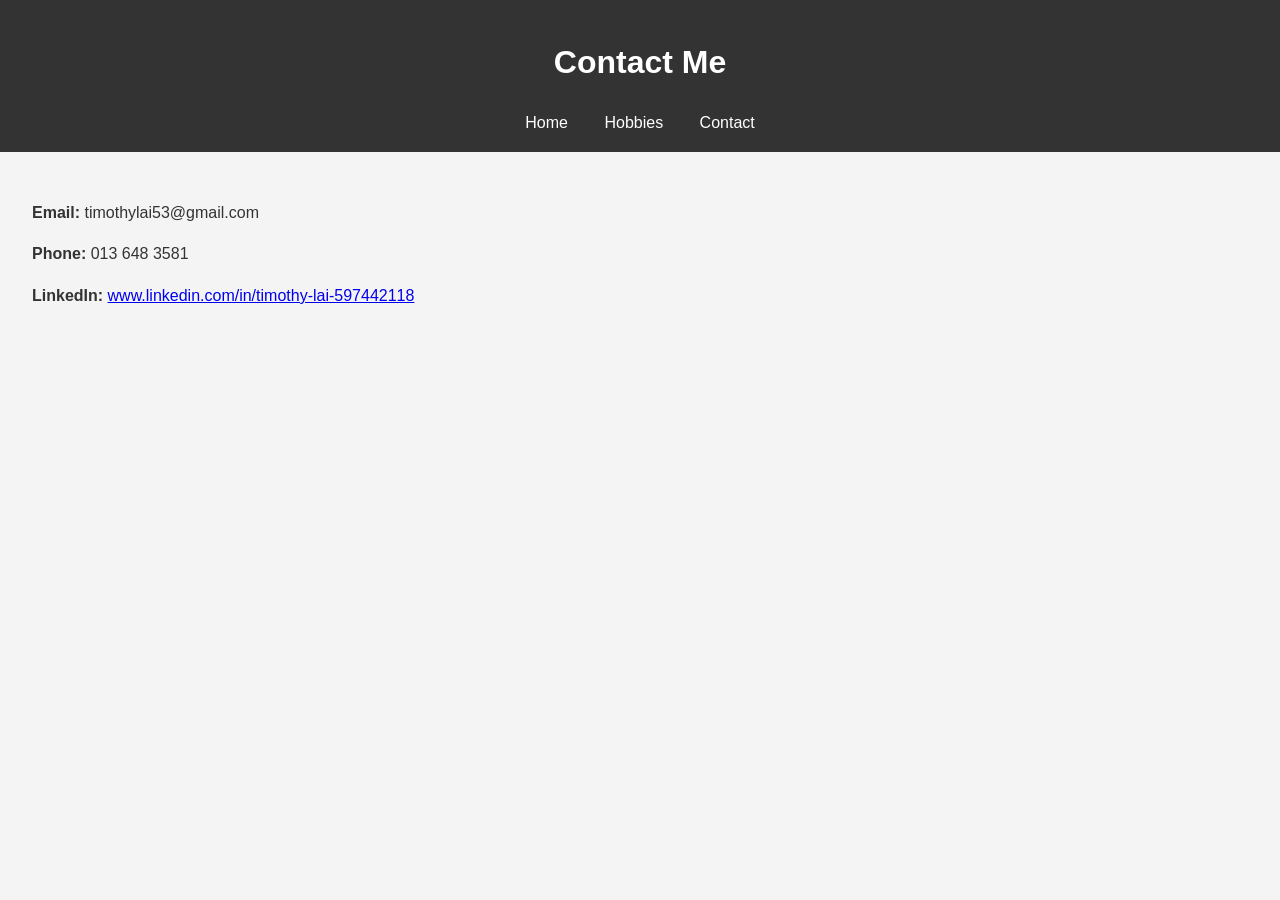
<file: contact.html>
<!DOCTYPE html>
<html lang="en">
<head>
    <meta charset="UTF-8">
    <meta name="viewport" content="width=device-width, initial-scale=1.0">
    <title>Contact - My Resume</title>
    <link rel="stylesheet" href="style.css">
</head>
<body>
    <header>
        <h1>Contact Me</h1>
        <nav>
            <a href="index.html">Home</a>
            <a href="hobbies.html">Hobbies</a>
            <a href="contact.html">Contact</a>
        </nav>
    </header>

    <main>
        <p><strong>Email:</strong> timothylai53@gmail.com</p>
        <p><strong>Phone:</strong> 013 648 3581</p>
        <p><strong>LinkedIn:</strong> 
            <a href="https://www.linkedin.com/in/timothy-lai-597442118/" target="_blank">
                www.linkedin.com/in/timothy-lai-597442118
            </a>
        </p>
    </main>
</body>
</html>
</file>
<file: style.css>
body {
    font-family: Arial, sans-serif;
    line-height: 1.6;
    margin: 0;
    padding: 0;
    background-color: #f4f4f4;
    color: #333;
}

header {
    background: #333;
    color: #fff;
    padding: 1rem 0;
    text-align: center;
}

header nav a {
    color: #fff;
    margin: 0 1rem;
    text-decoration: none;
}

header nav a:hover {
    text-decoration: underline;
}

main {
    padding: 2rem;
}
</file>
